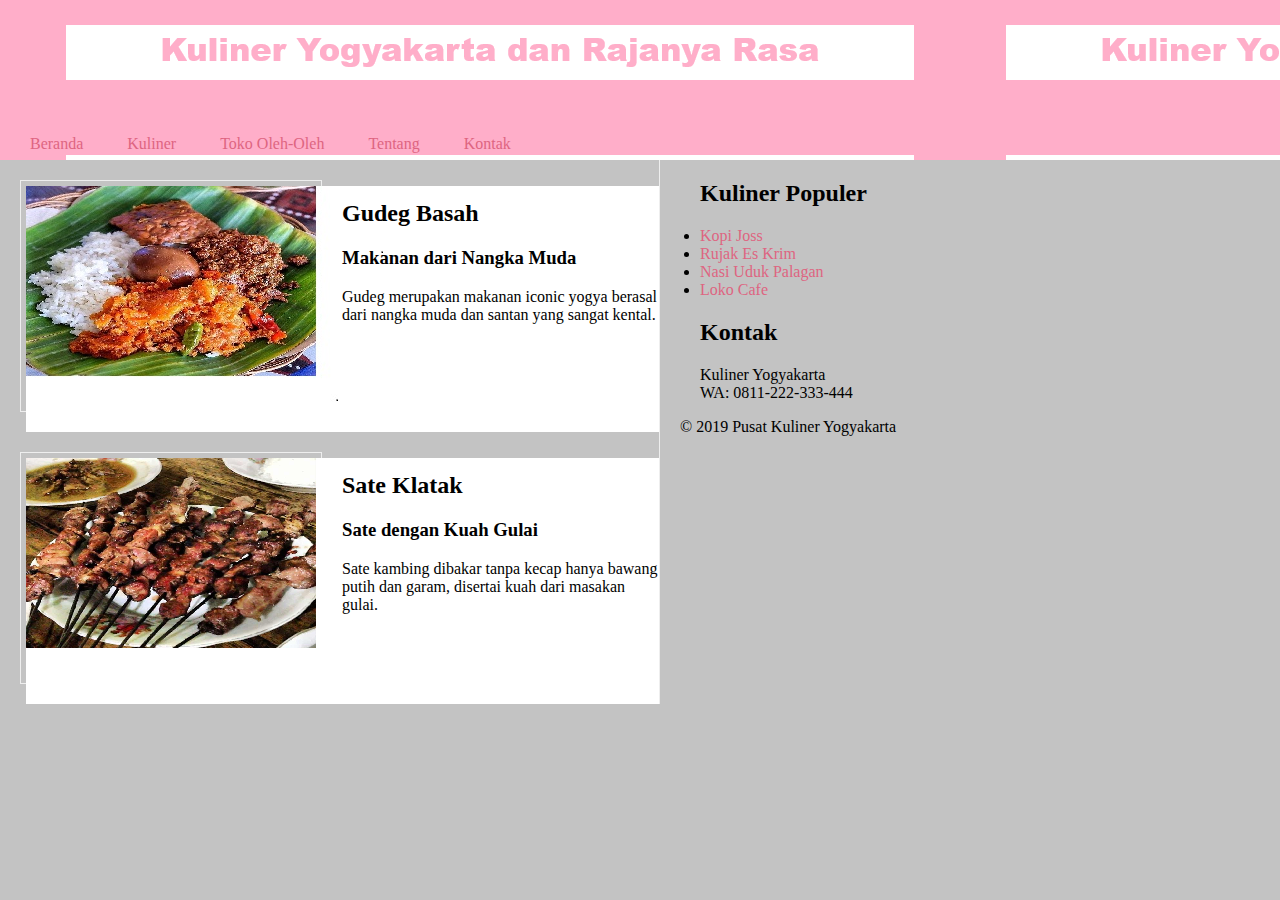
<file: modul13.html>
<!DOCTYPE html>
<html>
<head>
    <title>Kuliner Khas Yogya</title>
    <link rel="stylesheet" type="text/css" href="index.css">
</head>
<body>
    <div class="wrapper">
        <header>
            <h1>Warung Tegal</h1>
            <nav>
                <ul>
                    <li><a href="" class="current">Beranda</a></li>
                    <li><a href="">Kuliner</a></li>
                    <li><a href="">Toko Oleh-Oleh</a></li>
                    <li><a href="">Tentang</a></li>
                    <li><a href="">Kontak</a></li>
                </ul>
            </nav>
        </header>

        <section class="utama">
            <article>
                <figure>
                    <img src="gudeg2.jpg" alt="Gudeg Basah">
                    <figcaption>Gudeg Basah</figcaption>
                </figure>
                <hgroup>
                    <h2>Gudeg Basah</h2>
                    <h3>Makanan dari Nangka Muda</h3>
                </hgroup>
                <p>Gudeg merupakan makanan iconic yogya berasal 
				dari nangka muda dan santan yang sangat kental.</p>
            </article>

            <article>
                <figure>
                    <img src="sateklatak2.jpg" alt="Sate Klatak">
                    <figcaption>Sate Klatak</figcaption>
                </figure>
                <hgroup>
                    <h2>Sate Klatak</h2>
                    <h3>Sate dengan Kuah Gulai</h3>
                </hgroup>
                <p>Sate kambing dibakar tanpa kecap 
				hanya bawang putih dan garam, 
				disertai kuah dari masakan gulai.</p>
            </article>
        </section>

        <aside>
            <aside class="popular-recipes">
                <h2>Kuliner Populer</h2>
                <li><a href="">Kopi Joss</a></li>
                <li><a href="">Rujak Es Krim</a></li>
                <li><a href="">Nasi Uduk Palagan</a></li>
                <li><a href="">Loko Cafe</a>
			</ul>
            </section>

            <section class="contact-details">
                <h2>Kontak</h2>
                <p>Kuliner Yogyakarta<br />
					WA: 0811-222-333-444
            </section>
        </aside>

        <footer>
            &copy; 2019 Pusat Kuliner Yogyakarta</p>
        </footer>
    </div>
</body>
</html>
</file>
<file: index.css>
header, sectioin, footer, aside, nav, article, figure, figcaption {
display : block;
}
body {
color: #666666;
background-color: #f9f8f6;
background-image: url("namalatar1.jpg");
background-position: center;
font-family: Georgia, Times, serif;
line-height: 1 . 4em;
margin: 0px;

.wrappper {
width: 940px;
margin: 20px auto 20px auto;
border: 2px solid #000000;
background-color: #ffffff;}

header {
height: 160px;
background-image: url("header.png");}

h1 {
text-indent: -9999px;
width: 940px;
height: 130px;
margin: 0px; }

nav, footer {
clear: both
color: #ffffff
background-color: #aeaca8;
height: 30px; }

nav ul {
margin: 0px;
padding: 5px 0px 5px 30px;}

nav li {
display: inline;
margin-right: 40px;}

nav li a {
color: #ffffff

nav li a:hover, nav li a.current }
color: #000000;}

section.utama {
float: left;
width: 659px;
border-right: 1px solid #eeeeee;}

article {
clear: both;
overflow: auto;
width: 100%;}

hgroup {
margin-top: 40px;}

figure {
float: left;
width: 290px;
height: 220px;
padding: 5px;
margin: 20px;
border: 1px solid #eeeeee;}

figcaption {
font-size: 90%;
text-align: left;}

aside {
width: 230px;
float: left;
padding: 0px 0px 0px 20px;}

aside section a {
display: block;
padding: 10px;
border-bottom: 1px solid #eeeeee;}

aside section a:hover {
color: #985d6a;
background-color: #efefef;}
a{
color: #de6581;
text-decoration: none;
h1, h2, h3 {
font-weight: normal;}

h2 {
margin: 10px 0px 5px 0px;
padding: 0px;}

h3{
margin: 0px 0px 10px 0px;
padding: 0px;}

aside h2 {
padding: 30px 0px 10px 0px;
color: #de6581;}

footer {
font-size: 80%;
padding: 7px 0px 0px 20px;}
</file>
